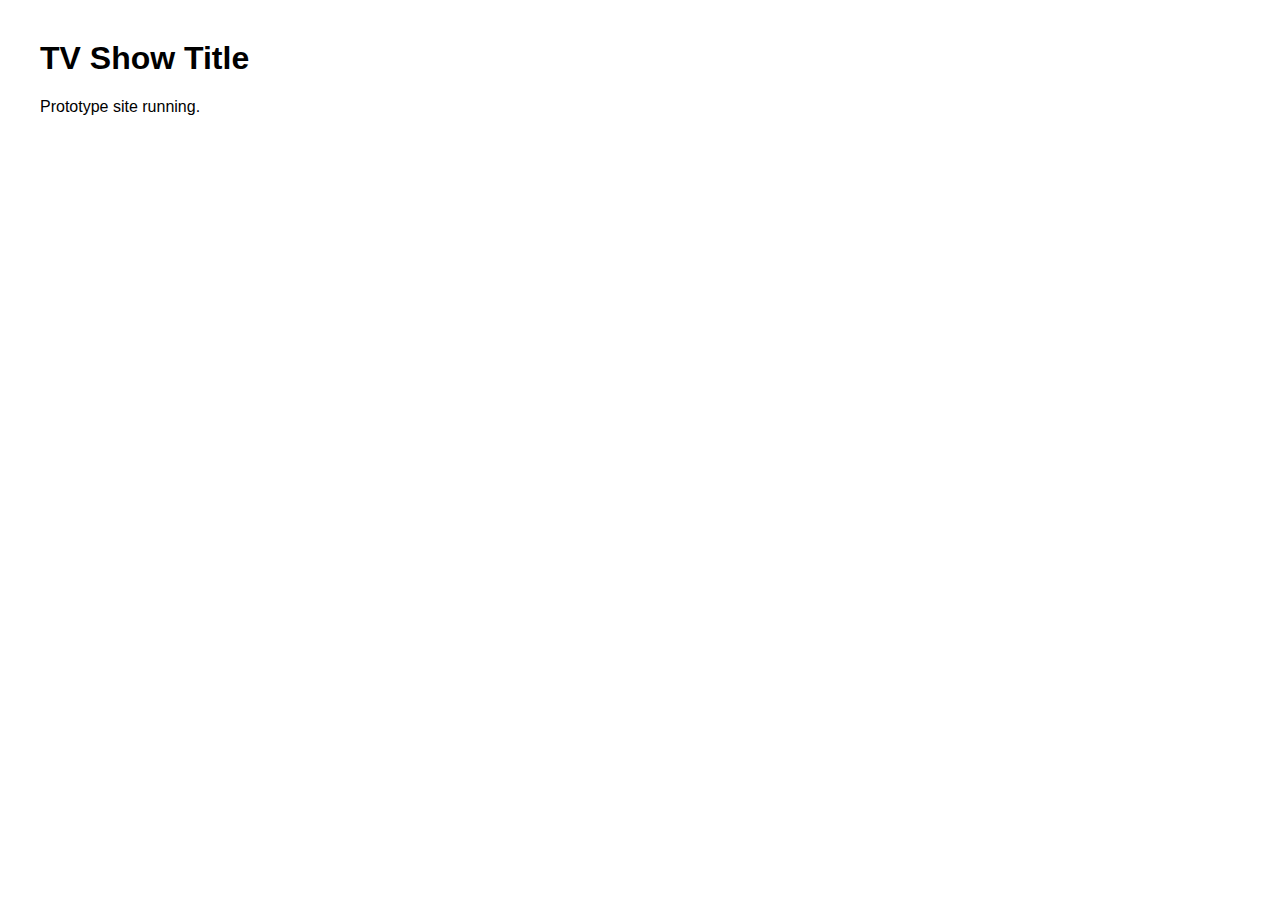
<file: tv-show-website/index.html>
<!DOCTYPE html> 
<html lang="en">
<head>
  <meta charset="UTF-8" />
  <meta name="viewport" content="width=device-width, initial-scale=1.0" />
  <title>TV Show Title</title>
  <link rel="stylesheet" href="css/style.css" />
</head>
<body>
  <h1>TV Show Title</h1>
  <p>Prototype site running.</p>
  <script src="js/main.js"></script>
</body>
</html>
</file>
<file: tv-show-website/css/style.css>
body { 
  font-family: Arial, sans-serif; 
  margin: 40px; 
}
</file>
